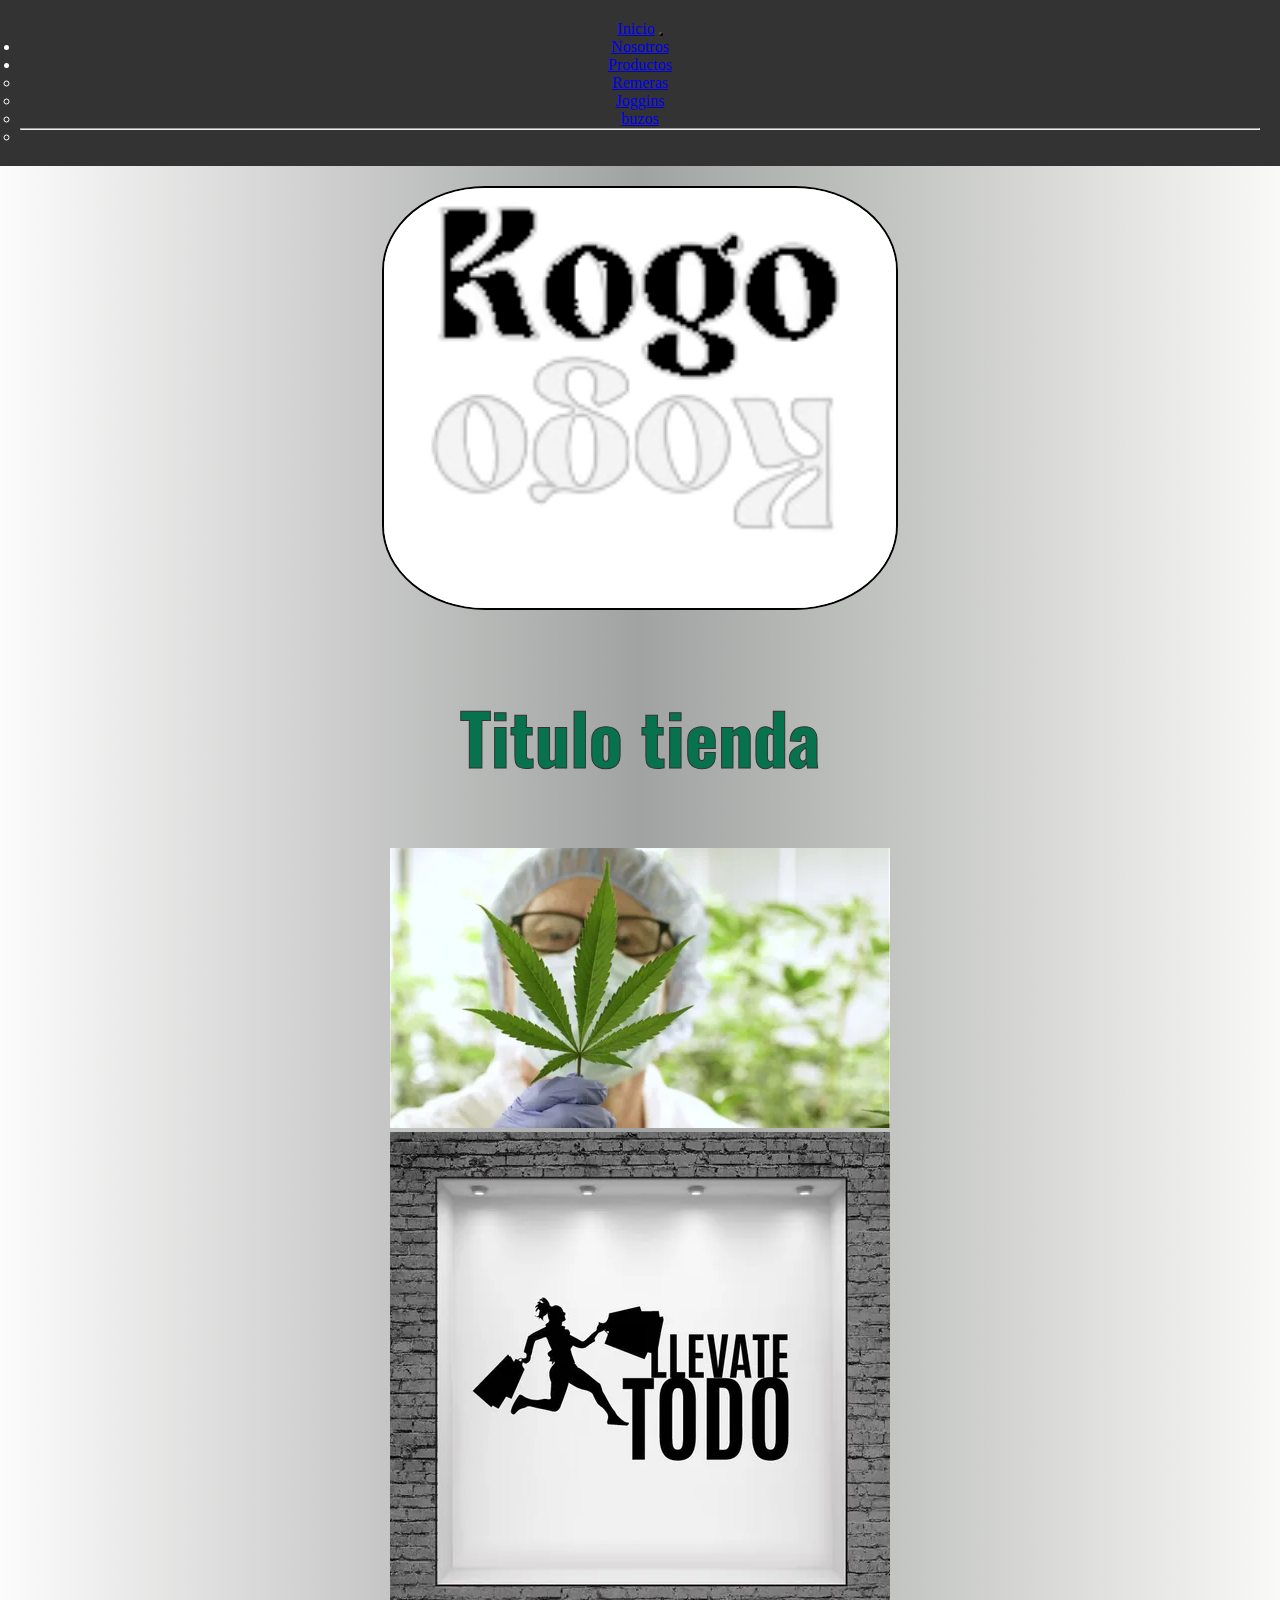
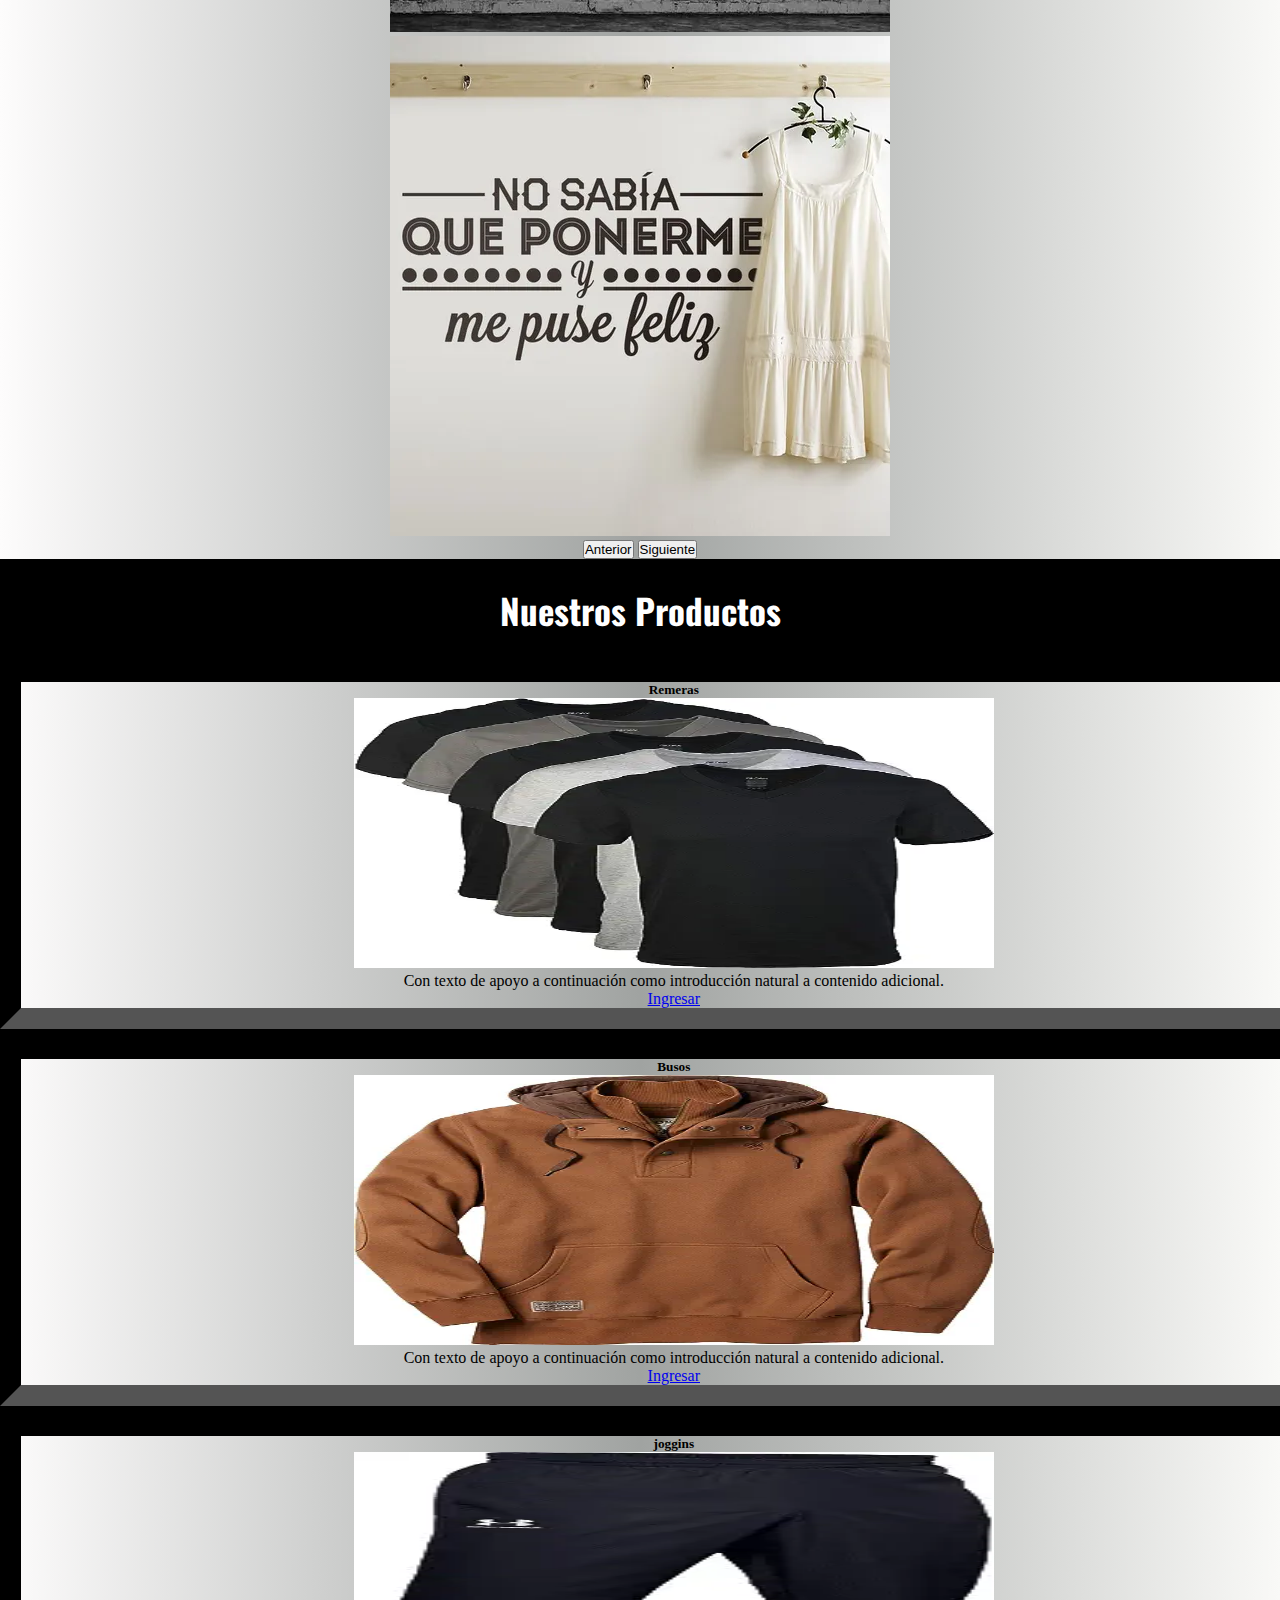
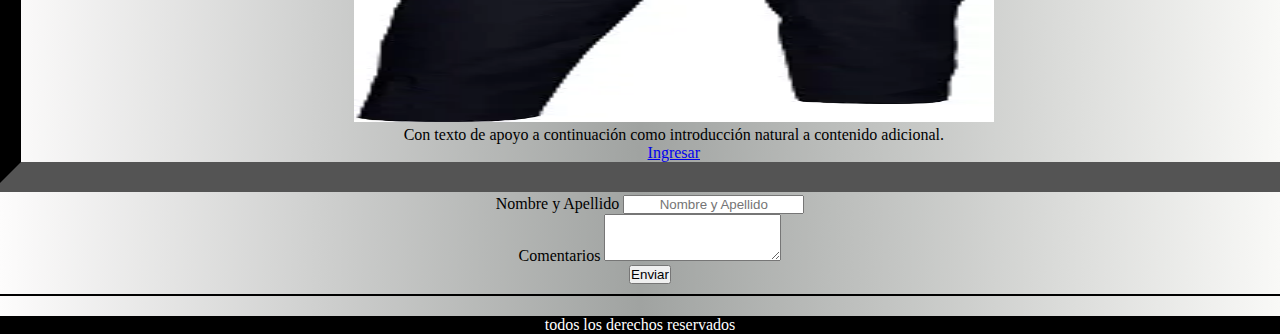
<file: index.html>
<!doctype html>
<html lang="en">

<head>
    <!-- Required meta tags -->
    <meta charset="utf-8">
    <meta name="viewport" content="width=device-width, initial-scale=1">
    <link rel="preconnect" href="https://fonts.googleapis.com">
    <link rel="preconnect" href="https://fonts.gstatic.com" crossorigin>
    <link href="https://fonts.googleapis.com/css2?family=Oswald&display=swap" rel="stylesheet">
    <!-- Bootstrap CSS -->
    <link href="https://cdn.jsdelivr.net/npm/bootstrap@5.1.3/dist/css/bootstrap.min.css" rel="stylesheet"
        integrity="sha384-1BmE4kWBq78iYhFldvKuhfTAU6auU8tT94WrHftjDbrCEXSU1oBoqyl2QvZ6jIW3" crossorigin="anonymous">
    <link rel="stylesheet" href="style.css">
    <title>TiendaIvan</title>
</head>
<header>
    <nav class="navbar navbar-expand-lg navbar-light bg-dark">
        <div class="container-fluid">
          <a class="navbar-brand text-light" href="#">Inicio</a>
          <button class="navbar-toggler bg-light" type="button" data-bs-toggle="collapse" data-bs-target="#navbarSupportedContent" aria-controls="navbarSupportedContent" aria-expanded="false" aria-label="Toggle navigation">
            <span class="navbar-toggler-icon"></span>
          </button>
          <div class="collapse navbar-collapse" id="navbarSupportedContent">
            <ul class="navbar-nav me-auto mb-2 mb-lg-0">
              
              <li class="nav-item">
                <a class="nav-link text-light"  href="nosotros.html">Nosotros</a>
              </li>
              <li class="nav-item dropdown">
                <a class="nav-link dropdown-toggle text-light" href="#" id="navbarDropdown" role="button" data-bs-toggle="dropdown" aria-expanded="false">
                 Productos
                </a>
                <ul class="dropdown-menu bg-dark" aria-labelledby="navbarDropdown">
                  <li><a class="dropdown-item text-light" href="remeras.html">Remeras</a></li>
                  <li><a class="dropdown-item text-light" href="joggins.html">Joggins</a></li>
                  <li><a class="dropdown-item text-light " href="buzos.html">buzos</a></li>
                  <li><hr class="dropdown-divider"></li>
                </ul>
              </li>
              
            </ul>
            
          </div>
        </div>
      </nav>
</header>


<body>
    <div class="contenedorLogo">
        <img class="logotipo" src="assets/img/logo_ivan-removebg-preview.png" alt="" srcset="">
    </div>
    
    <div class="tituloPrincipal">
        <h1>Titulo tienda</h1>
    </div>
    <div id="carouselExampleControls" class="carousel slide" data-bs-ride="carousel">
        <div class="carousel-inner">
            <div class="carousel-item active">
                <img src="assets/img/oferta1.jpg" class="d-block w-100" alt="...">
            </div>
            <div class="carousel-item">
                <img src="assets/img/oferta2.jpg" class="d-block w-100" alt="...">
            </div>
            <div class="carousel-item">
                <img src="assets/img/oferta3.jpg" class="d-block w-100" alt="...">
            </div>
        </div>
        <button class="carousel-control-prev" type="button" data-bs-target="#carouselExampleControls"
            data-bs-slide="prev">
            <span class="carousel-control-prev-icon" aria-hidden="true"></span>
            <span class="visually-hidden">Anterior</span>
        </button>
        <button class="carousel-control-next" type="button" data-bs-target="#carouselExampleControls"
            data-bs-slide="next">
            <span class="carousel-control-next-icon" aria-hidden="true"></span>
            <span class="visually-hidden">Siguiente</span>
        </button>
    </div>





    <h2 class="tituloTienda">Nuestros Productos</h2>


    <div class="row">
        <div class="col-sm-6">
            <div class="card">
                <div class="card-body">
                    <h5 class="card-title">Remeras</h5>
                    <img src="assets/img/remera.jpg" alt="Remera de boca">
                    <p class="card-text">Con texto de apoyo a continuación como introducción natural a contenido
                        adicional.</p>
                    <a href="remeras.html" class="btn btn-primary">Ingresar</a>
                </div>
            </div>
        </div>
        <div class="col-sm-6">
            <div class="card">
                <div class="card-body">
                    <h5 class="card-title">Busos</h5>
                    <img src="assets/img/buzo1.jpg" alt="Remera de boca">
                    <p class="card-text">Con texto de apoyo a continuación como introducción natural a contenido
                        adicional.</p>
                    <a href="#" class="btn btn-primary">Ingresar</a>
                </div>
            </div>
        </div>

        <div class="col-sm-6">
            <div class="card">
                <div class="card-body">
                    <h5 class="card-title">joggins</h5>
                    <img src="assets/img/41x-pant.jpg" alt="Remera de boca">
                    <p class="card-text">Con texto de apoyo a continuación como introducción natural a contenido
                        adicional.</p>
                    <a href="#" class="btn btn-primary">Ingresar</a>
                </div>
            </div>
        </div>
    </div>



    <div class="contenedorCuestionario">
        <div class="mb-3">
            <label for="exampleFormControlInput1" class="form-label">Nombre y Apellido</label>
            <input type="email" class="form-control" id="exampleFormControlInput1" placeholder="Nombre y Apellido">
        </div>
        <div class="mb-3">
            <label for="exampleFormControlTextarea1" class="form-label">Comentarios</label>
            <textarea class="form-control" id="Escriba Aqui" rows="3"></textarea>
        </div>
        <div class="d-grid gap-2 col-6 mx-auto ">
            <button class="btn btn-primary bg-dark" type="button">Enviar</button>

        </div>
    </div>



    
    <!-- Optional JavaScript; choose one of the two! -->

    <!-- Option 1: Bootstrap Bundle with Popper -->
    <script src="https://cdn.jsdelivr.net/npm/bootstrap@5.1.3/dist/js/bootstrap.bundle.min.js"
        integrity="sha384-ka7Sk0Gln4gmtz2MlQnikT1wXgYsOg+OMhuP+IlRH9sENBO0LRn5q+8nbTov4+1p"
        crossorigin="anonymous"></script>

    <!-- Option 2: Separate Popper and Bootstrap JS -->
    <!--
    <script src="https://cdn.jsdelivr.net/npm/@popperjs/core@2.11.2/dist/umd/popper.min.js" integrity="sha384-q9CRHqZndzlxGLOj+xrdLDJa9ittGte1NksRmgJKeCV9DrM7Kz868XYqsKWPpAmn" crossorigin="anonymous"></script>
    <script src="https://cdn.jsdelivr.net/npm/bootstrap@5.1.3/dist/js/bootstrap.min.js" integrity="sha384-QJHtvGhmr9XOIpI6YVutG+2QOK9T+ZnN4kzFN1RtK3zEFEIsxhlmWl5/YESvpZ13" crossorigin="anonymous"></script>
    -->


</body>
<footer>
    todos los derechos reservados
</footer>

</html>
</file>
<file: style.css>
*{
    margin: 0;
    padding: 0;
    text-align: center;
}
body{
    background: linear-gradient(to right, #fdfcfc, #a0a3a1, rgb(249, 249, 247));
    margin: 0;
    padding: 0;
}
.navbar-toggler{
    border-radius: 100%;
}

.contenedorLogo{
    padding: 10px;
}
.logotipo{
    width: 40vw;
    border-radius: 20%;
    margin-top: 10px;
    border: 2px black solid;
    
    text-align: center;
   
}


.tituloPrincipal h1{
    font-size: 70px;
    font-family: 'Oswald', sans-serif;
    color: white;
    font-weight: bolder;
    text-align: center;
    margin-top: 60px;
    margin-bottom: 60px;
    -webkit-text-stroke: 1px #333;
    color: rgb(8, 114, 79);
    
}

.tituloTienda{
    text-align: center;
    font-family: 'Oswald', sans-serif;
    padding: 25px;
    background-color: black;
    color: white;
    font-weight: bolder;
    font-size: 35px;
}

.row{
    width: 100%;
    text-align: center;
}
.col-sm-6{
    margin: -9px;
    text-align: center;
    width: 100vw;
    
   
}
.col-sm-6 img{
    width: 50vw;
    height: 30vh;

}
.card-body{
    border: black 30px inset;
    width: 102vw;
}


footer{
    background-color: black;
    color: white;
}
.contenedorCuestionario{
    margin-bottom: 20px;
    padding: 10px;
    border-top: 2px black outset;
    border-bottom: 2px black outset;
    width: 100vw;
}


/*

77777777777777777777777777777777777777777777777777777777777777777
remeras/////////////////////
*/



header {
    background-color: #333;
    color: #fff;
    text-align: center;
    padding: 20px;
}



/* Estilos para los productos */
.producto {
    margin: 65px;
    width: 60vw;
    background-color: #f9f9f9;
    border: 1px solid #ddd;
    padding: 20px;
    text-align: center;
    

}

.producto img {
    max-width: 100%;
    height: auto;
}

.producto h2 {
    margin-top: 10px;
}

.producto button {
    background-color: #333;
    color: #fff;
    padding: 10px 20px;
    border: none;
    cursor: pointer;
    margin-top: 10px;
}

.producto button:hover {
    background-color: #555;
}
</file>
